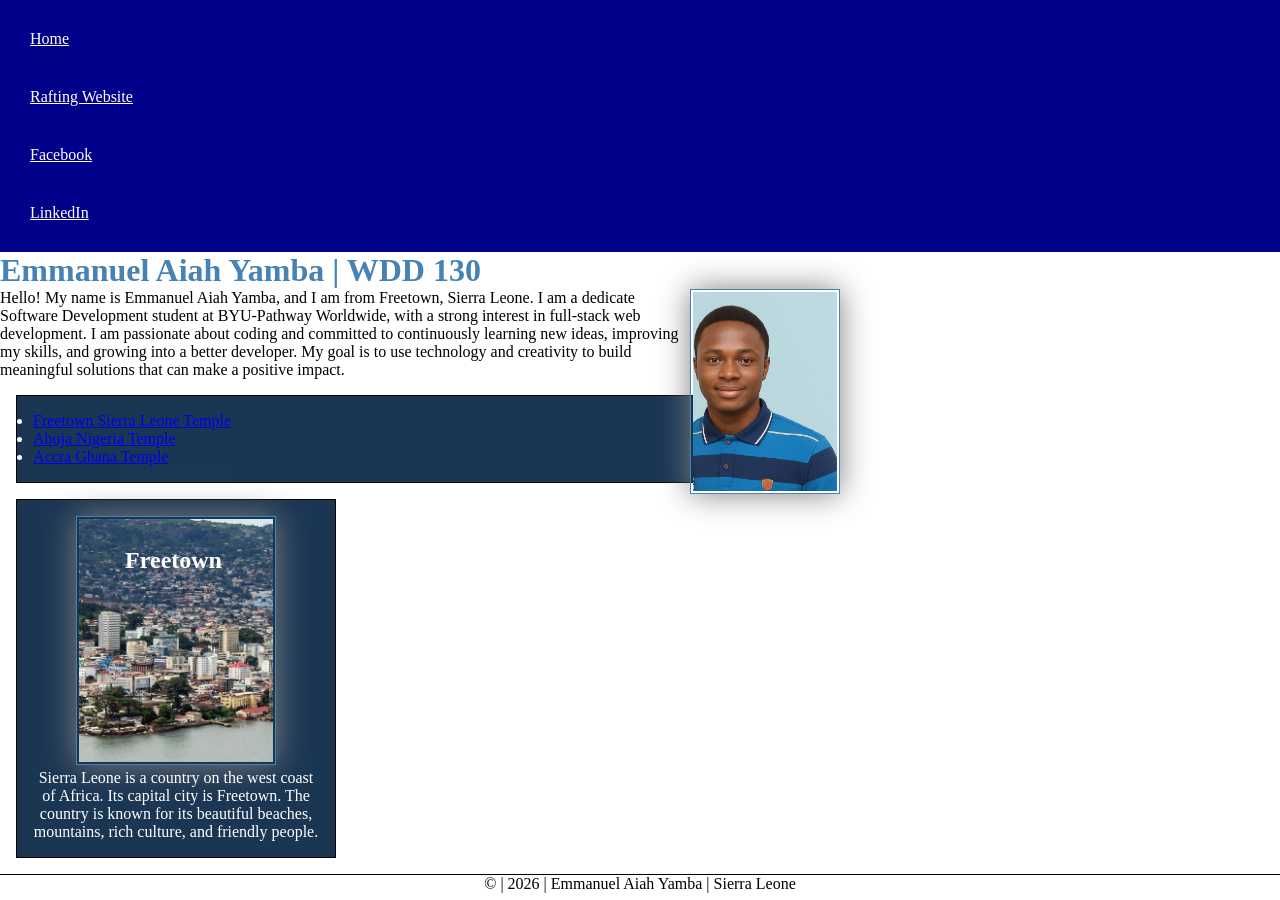
<file: index.html>
<!DOCTYPE html>
<html lang="en-US">

<head>
    <meta charset="UTF-8">
    <meta name="viewport" content="width=device-width, initial-scale=1.0">
    <title>Emmanuel Aiah Yamba | WDD 130</title>
    <meta name="description"
      content="wdd 130 home page for Emmanuel Aiah Yamba, a software development student from Sierra Leone learning web fundamental">
    <meta name="author" content="Emmanuel Aiah Yamba">
    <link rel="stylesheet" href="styles/styles.css">
</head>

<body>
    <header>
        <nav>
            <a href="#">Home</a>
            <a href="wwr/">Rafting Website</a>
            <a href="https://facebook.com">Facebook</a>
            <a href="https://linkedin.com">LinkedIn</a>

        </nav>
    </header>

    <main>
        <h1>Emmanuel Aiah Yamba | WDD 130</h1>
        <img src="images/profile.jpg" alt="Emmanuel Yamba" width="200">
        <p>
            Hello! My name is Emmanuel Aiah Yamba, and I am from Freetown, Sierra Leone. I am a
            dedicate Software Development student at BYU-Pathway Worldwide, with a strong interest
            in
            full-stack web development. I am passionate about coding and committed to continuously
            learning new
            ideas, improving my skills, and growing into a better developer. My goal is to use
            technology
            and creativity to build meaningful solutions that can make a positive impact.
        </p>

        <ul class="box">
            <li>
                <a href="https://www.churchofjesuschrist.org/temples/details/freetown-sierra-leone-temple?lang=eng"
                  target="_blank" rel="noopener">Freetown Sierra Leone Temple</a>
            </li>
            <li>
                <a href="https://www.churchofjesuschrist.org/temples/details/abuja-nigeria-temple?lang=eng"
                  target="_blank" rel="noopener">Abuja Nigeria Temple</a>
            </li>
            <li>
                <a href="https://www.churchofjesuschrist.org/temples/details/accra-ghana-temple?lang=eng"
                  target="_blank" rel="noopener">Accra Ghana Temple</a>
            </li>
        </ul>

    </main>

    <aside class="box">
        <h2>Freetown</h2>
        <img src="images/my-state.jfif" alt="My State">
        <p>Sierra Leone is a country on the west coast of Africa. Its capital city is Freetown.
            The country is known for its beautiful beaches, mountains, rich culture, and friendly
            people.</p>
    </aside>

    <footer>
        <p>&copy; | 2026 | Emmanuel Aiah Yamba | Sierra Leone</p>
    </footer>
</body>

</html>
</file>
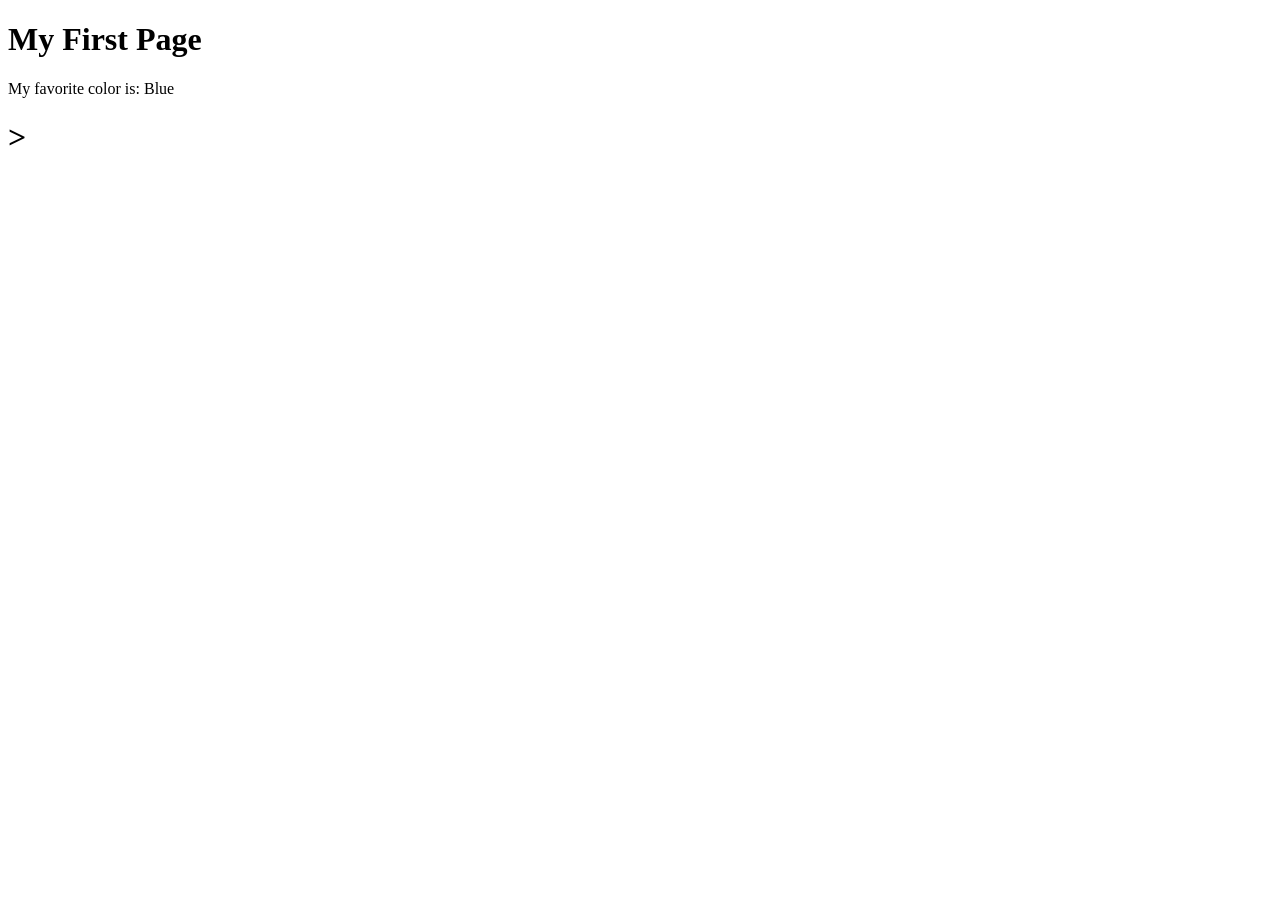
<file: week01/first-page.html>
<!DOCTYPE html>
<html lang="en">

<head>
    <meta charset="UTF-8">
    <meta name="viewport" content="width=device-width, initial-scale=1.0">
    <title>My First Page</title>
</head>

<body>
    <h1>My First Page</h1>
    <p>My favorite color is: Blue</p>

    <h1 <a href=""></a>></h1>
</body>

</html>
</file>
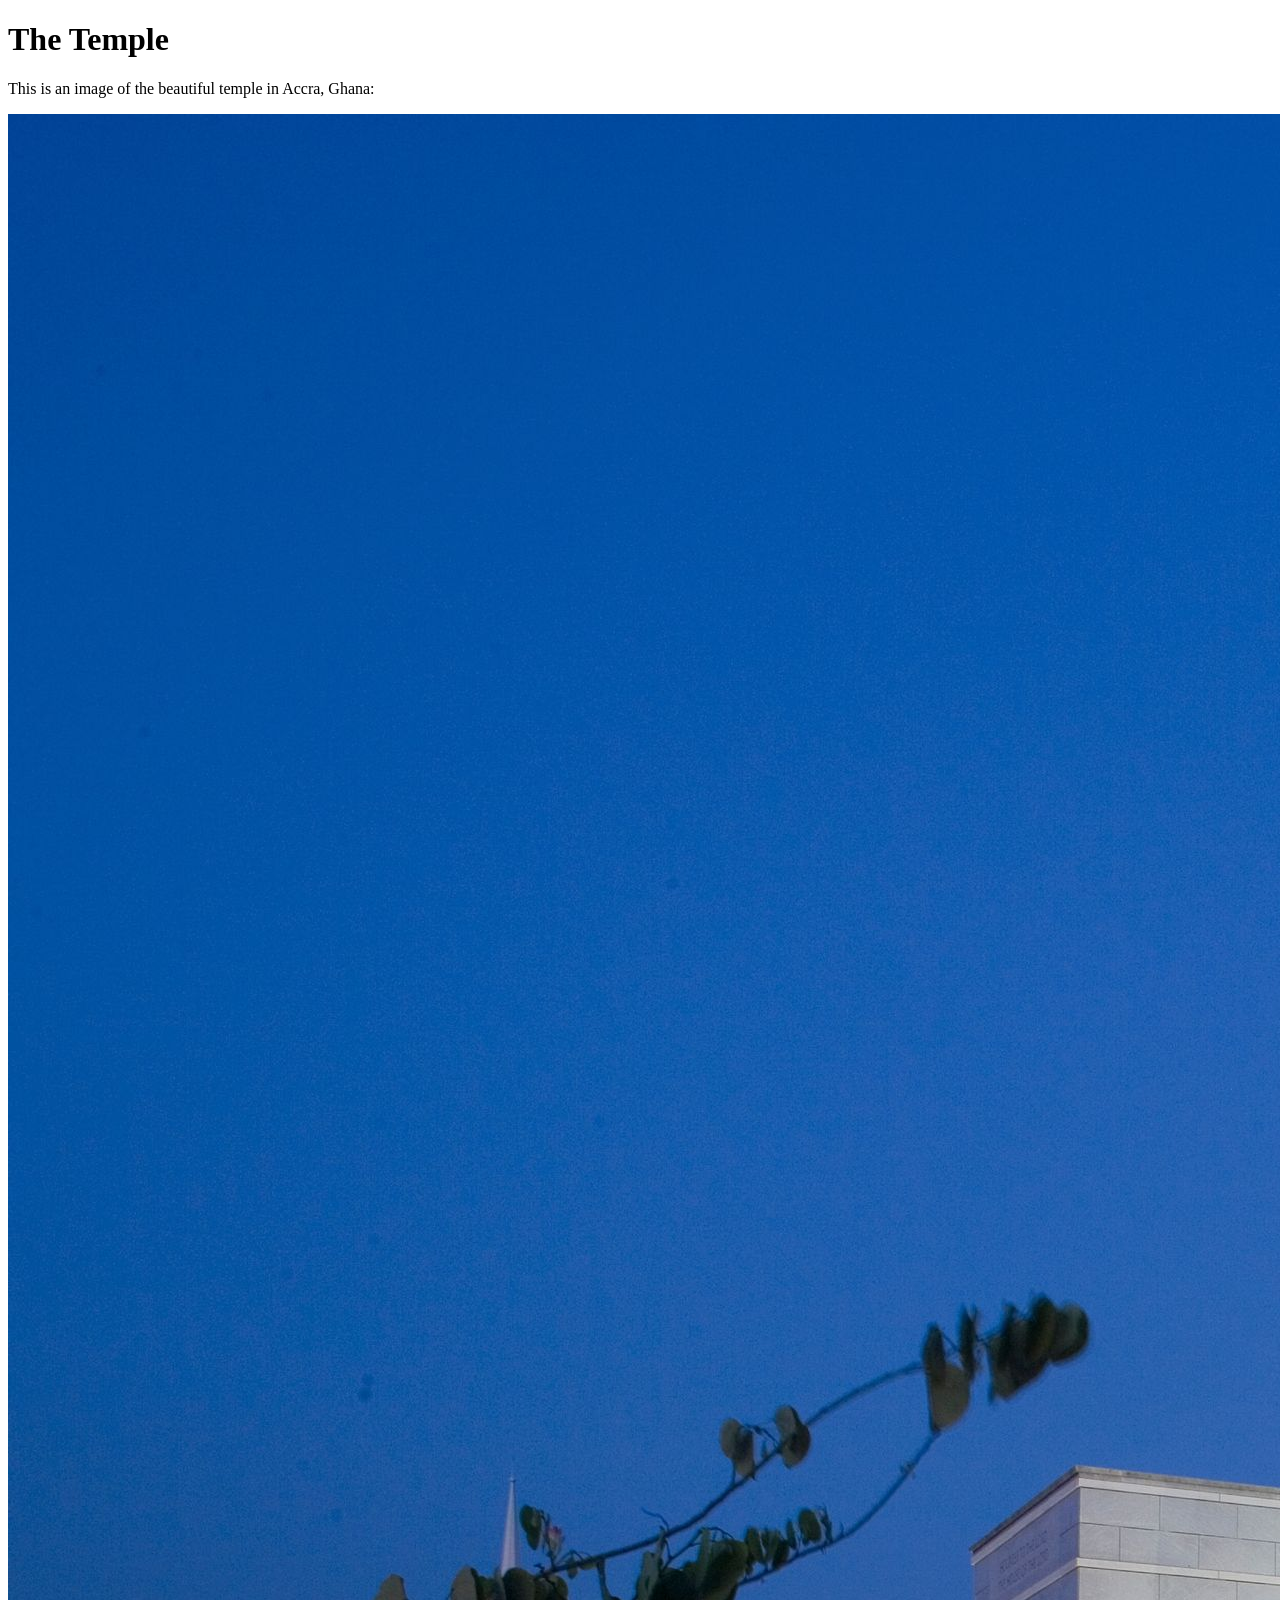
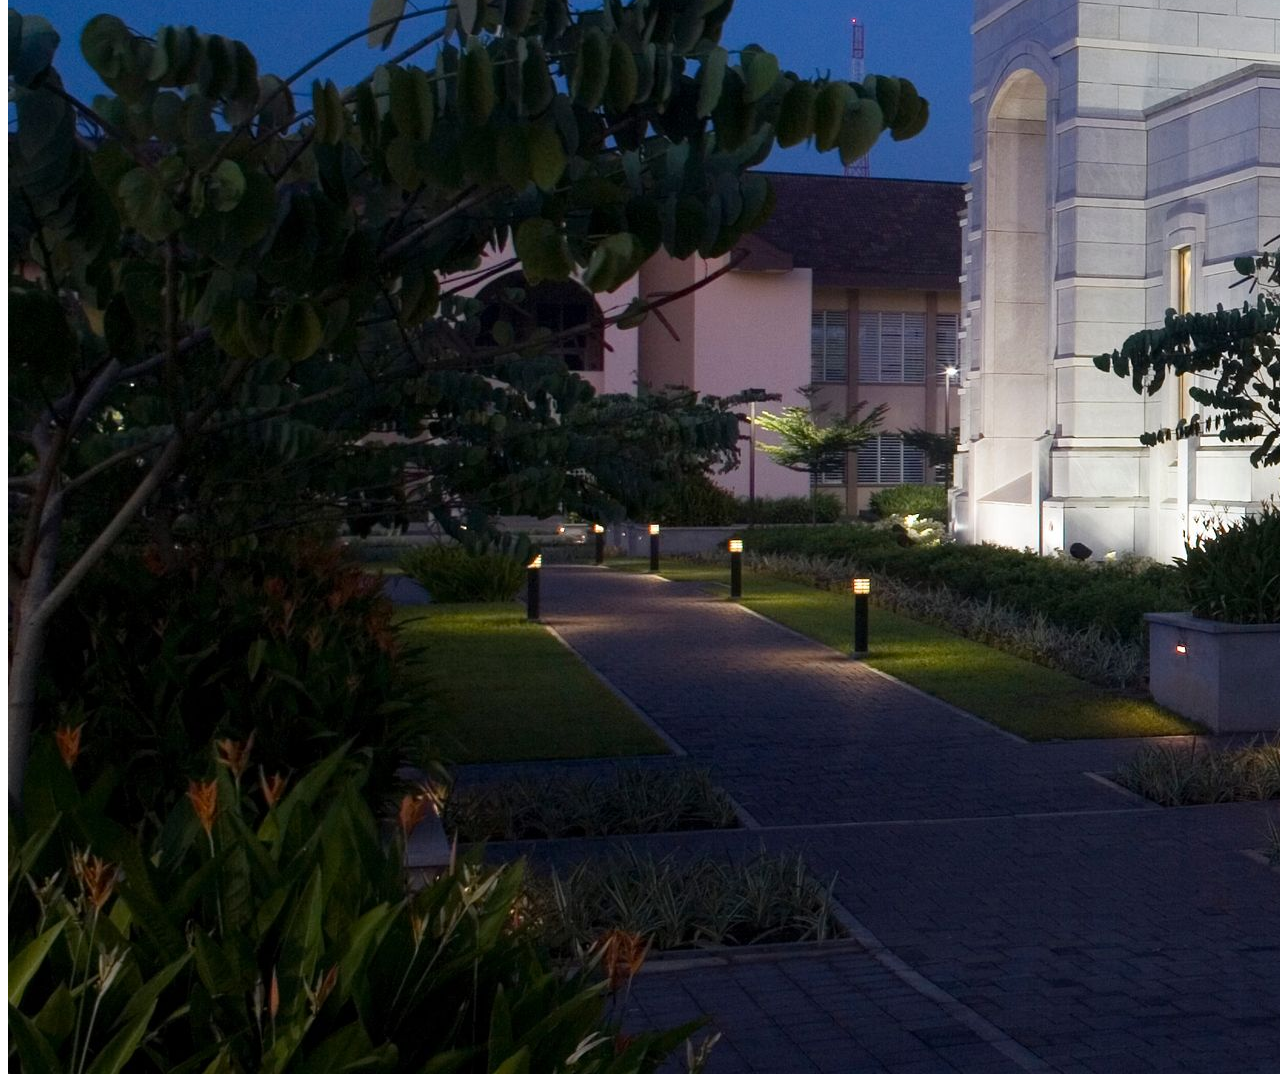
<file: week01/images.html>
<!DOCTYPE html>
<html lang="en">
<head>
    <meta charset="UTF-8">
    <meta name="viewport" content="width=device-width, initial-scale=1.0">
    <title>Temple Image</title>
</head>
<body>
    <h1>The Temple</h1>
    <p>This is an image of the beautiful temple in Accra, Ghana:</p>
    <img src="images/temple-large.jpeg" alt="The Accra Ghana Temple">
    
</body>
</html>
</file>
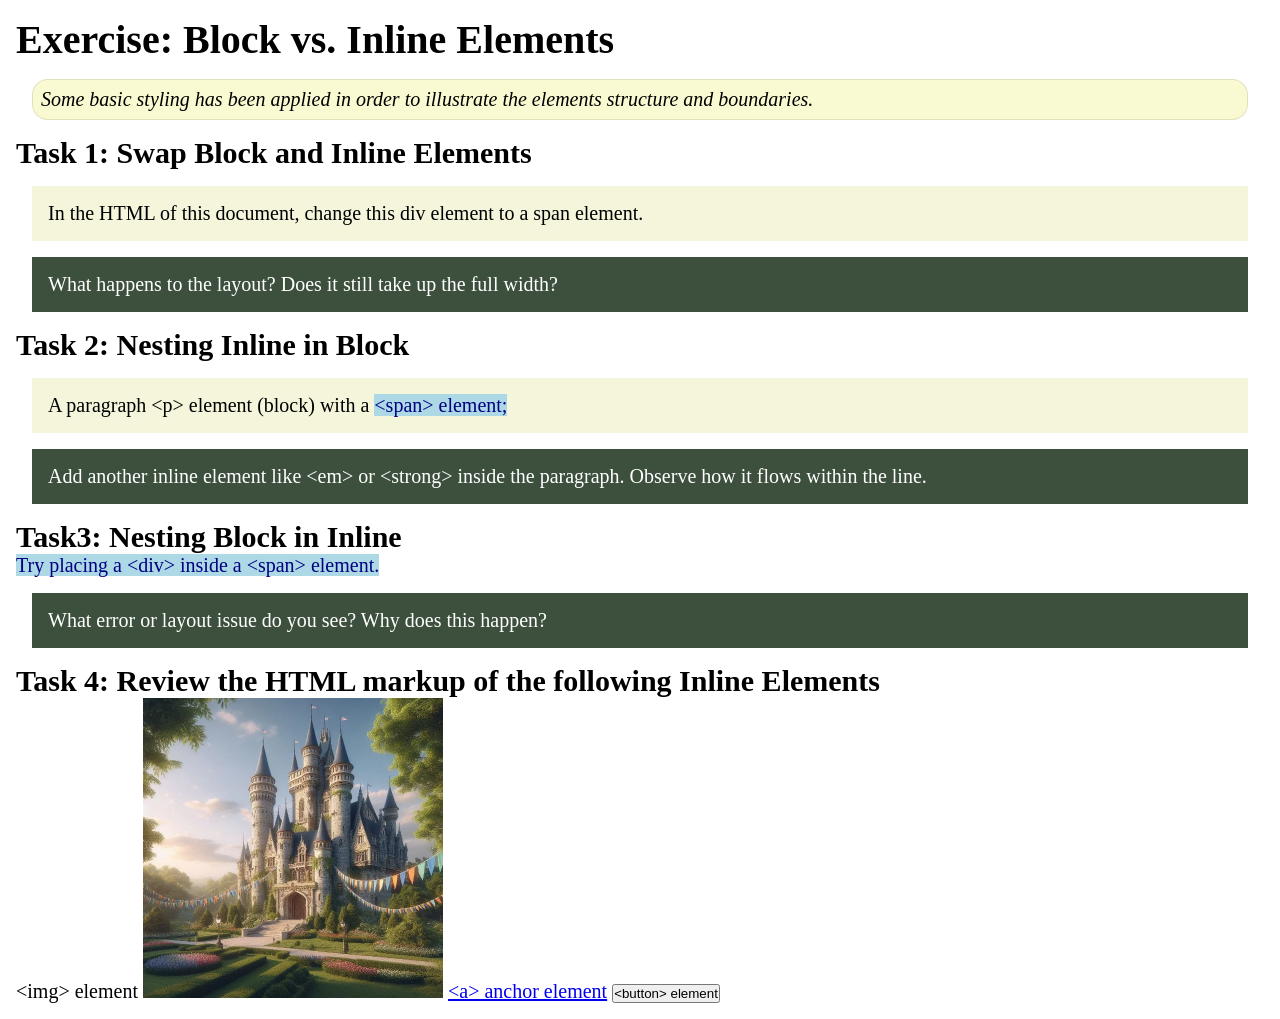
<file: week02/block-vs-inline.html>
<!DOCTYPE html>
<html lang="en">

<head>
    <meta charset="UTF-8">
    <meta name="viewport" content="width=device-width, initial-scale=1.0">
    <title>Exercise: Block vs. Inline Elements</title>
    <link rel="stylesheet" href="styles/block-vs-inline.css">
</head>

<body>
    <main>
        <h1>Exercise: Block vs. Inline Elements</h1>
        <p class="note">Some basic styling has been applied in order to illustrate the elements structure and
            boundaries.</p>

        <h2>Task 1: Swap Block and Inline Elements</h2>
        <div>In the HTML of this document, change this div element to a span element.</div>

        <p class="question">What happens to the layout? Does it still take up the full width?</p>

        <h2>Task 2: Nesting Inline in Block</h2>
        <p>A paragraph &lt;p&gt; element (block) with a <span>&lt;span&gt; element;</span></p>
        <p class="question">Add another inline element like &lt;em&gt; or &lt;strong&gt; inside the paragraph. Observe
            how it flows within the line.</p>

        <h2>Task3: Nesting Block in Inline</h2>
        <span>Try placing a &lt;div&gt; inside a &lt;span&gt; element.</span>
            <p class="question">What error or layout issue do you see? Why does this happen?</p>


            <h2>Task 4: Review the HTML markup of the following Inline Elements</h2>
        &lt;img&gt; element
        <img src="images/castle.webp" alt="placeholder image (images are inline)" width="300" height="300">
        <a href="https://churchofjesuschrist.org">&lt;a&gt; anchor element</a>
        <button type="button">&lt;button&gt; element</button>
    </main>
</body>

</html>
</file>
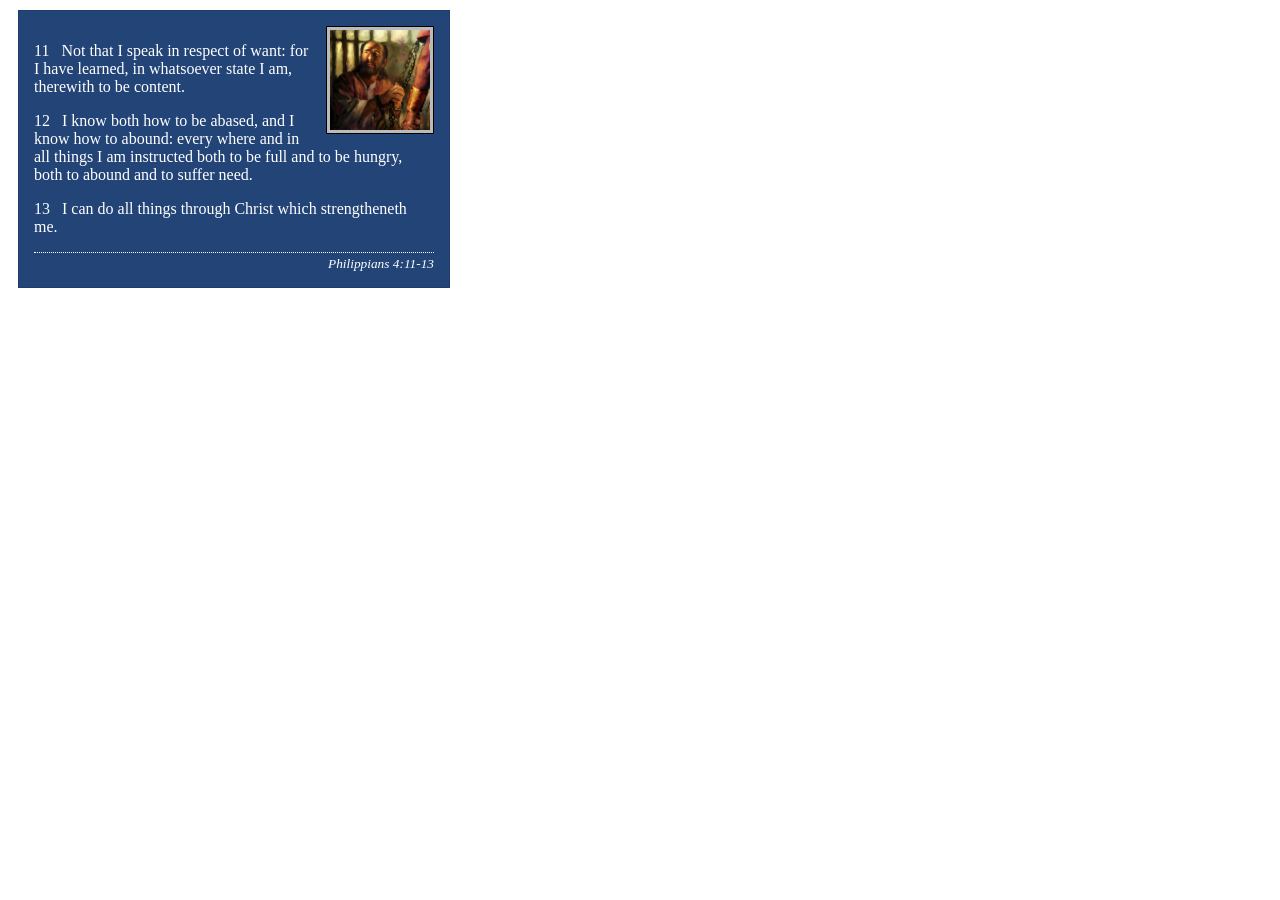
<file: week02/box-model-solution.html>
<!DOCTYPE html>
<html lang="en">
<head>
    <meta charset="UTF-8">
    <meta name="viewport" content="width=device-width, initial-scale=1.0">
    <title>Box Model Activity</title>
    <link rel="stylesheet" href="styles/box-model-solution.css">
</head>
<body>
    <main>
        <div class="callout">
            <img src="images/apostle-paul-imprisoned.webp" alt="Paul the Apostle - Imprisoned in Rome" width="200" height="200">
            <blockquote>
                <p>11 &nbsp; Not that I speak in respect of want: for I have learned, in whatsoever state I am, therewith to be content.</p>
                <p>12 &nbsp; I know both how to be abased, and I know how to abound: every where and in all things I am instructed both to be full and to be hungry, both to abound and to suffer need.</p>
                <p>13 &nbsp; I can do all things through Christ which strengtheneth me.</p>
            </blockquote>
            <cite>Philippians 4:11-13</cite>
        </div>
    </main>
</body>
</html>
</file>
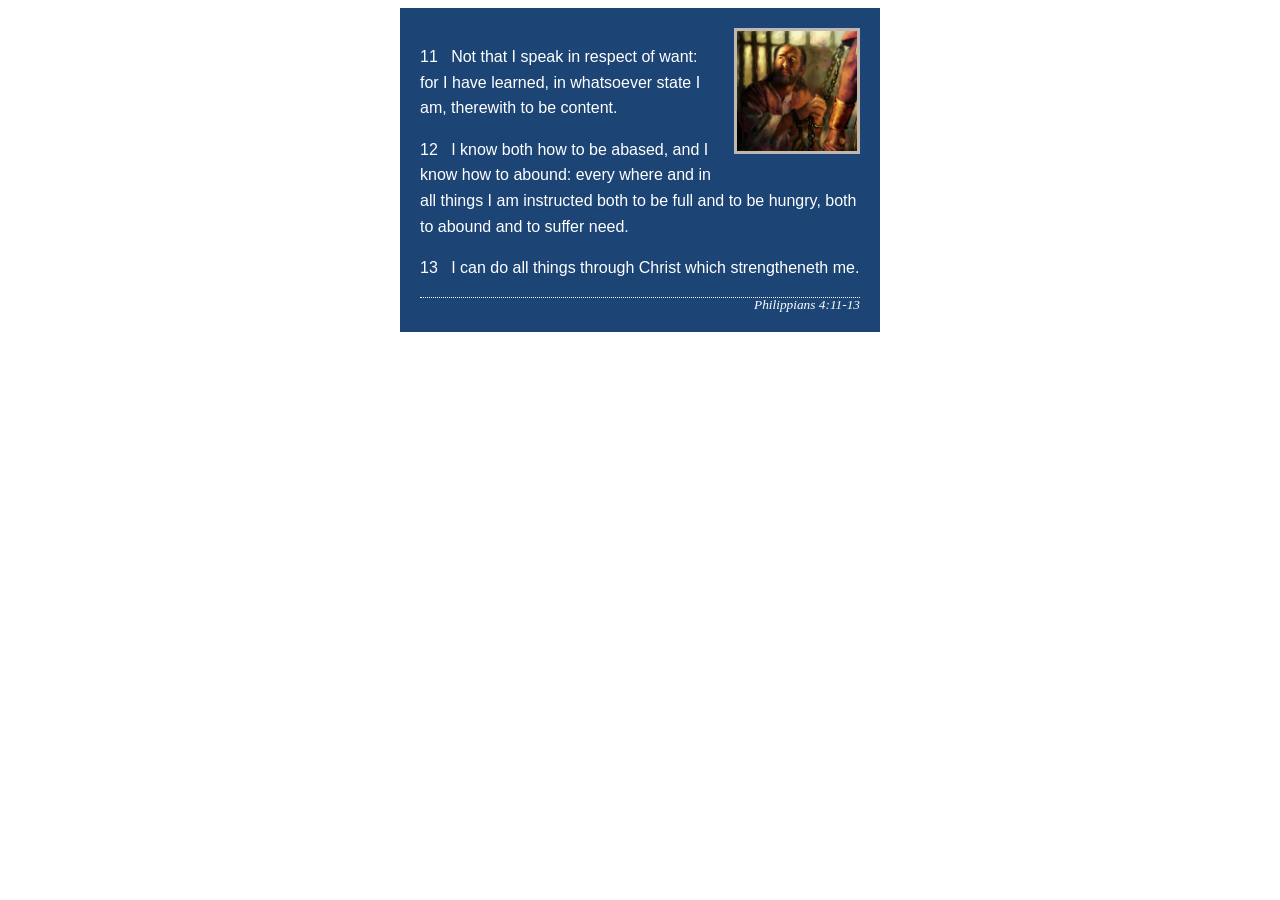
<file: week02/box-model.html>
<!DOCTYPE html>
<html lang="en">

<head>
    <meta charset="UTF-8">
    <meta name="viewport" content="width=device-width, initial-scale=1.0">
    <title>Box Model Activity</title>
    <link rel="stylesheet" href="styles/box-model.css ">
</head>

<body>
    <main>
        <div class="callout">
            <img src="images/apostle-paul-imprisoned.webp"
              alt="Paul the Apostle - Imprisoned in Rome" width="200" height="200">
            <blockquote>
                <p>11 &nbsp; Not that I speak in respect of want: for I have learned, in whatsoever
                    state I am, therewith to be content.</p>
                <p>12 &nbsp; I know both how to be abased, and I know how to abound: every where and
                    in all things I am instructed both to be full and to be hungry, both to abound
                    and to suffer need.</p>
                <p>13 &nbsp; I can do all things through Christ which strengtheneth me.</p>
            </blockquote>
            <cite>Philippians 4:11-13</cite>
        </div>
    </main>
</body>

</html>
</file>
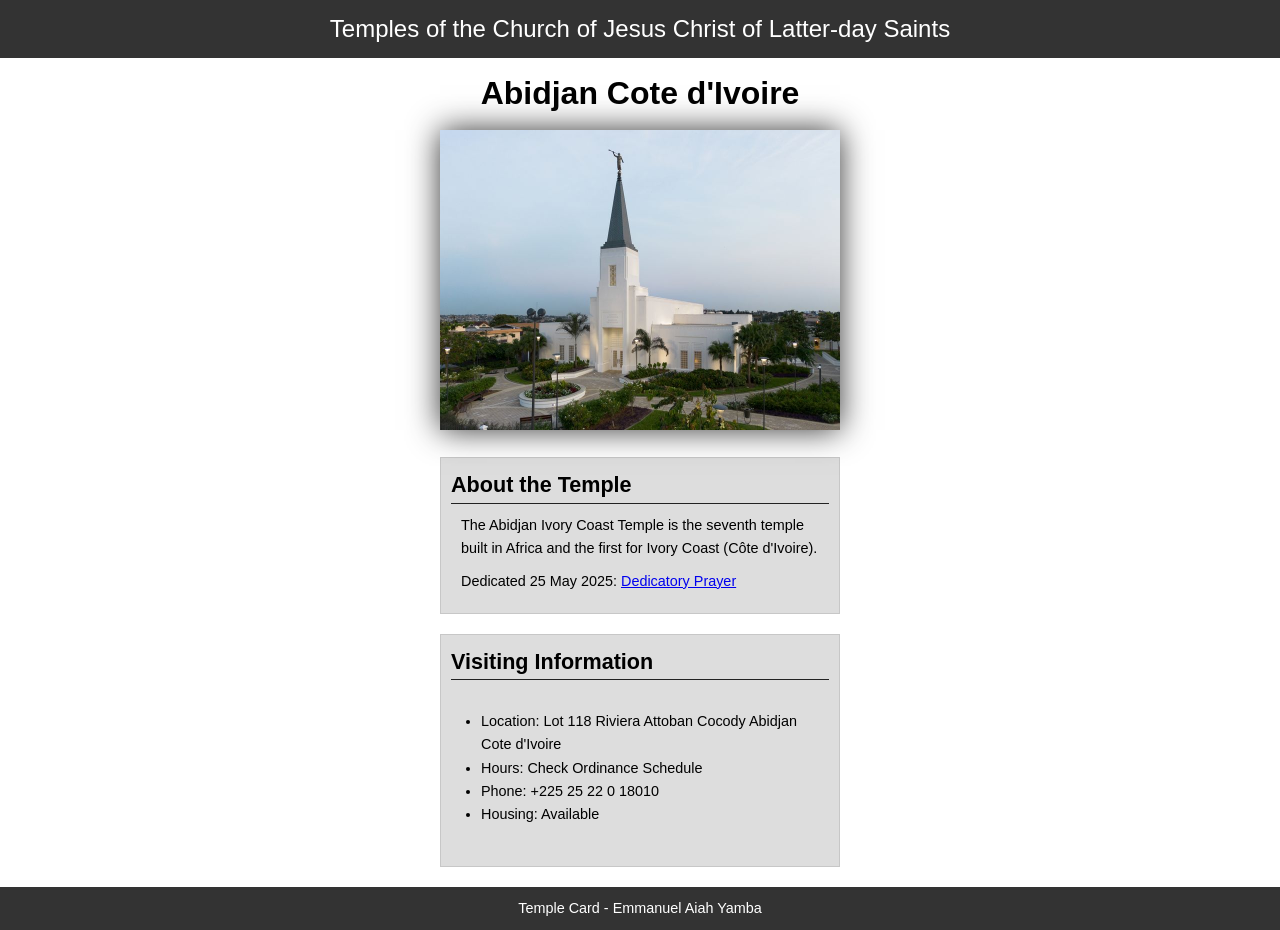
<file: week02/temple.html>
<!DOCTYPE html>
<html lang="en">

<head>
    <meta charset="UTF-8">
    <meta name="viewport" content="width=device-width, initial-scale=1.0">
    <title>Temple Card - Abidjan Cote d'Ivoire</title>
    <link rel="stylesheet" href="styles/temple.css">
</head>

<body>
    <header>
        <p>Temples of the Church of Jesus Christ of Latter-day Saints</p>
    </header>
    <main>
        <h1>Abidjan Cote d'Ivoire</h1>
        <picture>
            <img src="images/abidjan-ivory-coast.jpeg" alt="Abidjan Cote d'Ivoire Temple">
        </picture>
        <section>
            <h2>About the Temple</h2>
            <p>The Abidjan Ivory Coast Temple is the seventh temple built in Africa and the first
                for Ivory Coast (Côte
                d'Ivoire).</p>
            <p>Dedicated 25 May 2025: <a
                  href="https://www.churchofjesuschrist.org/temples/dedicatory-prayer/abidjan-ivory-coast-temple/2025-05-25?lang=eng"
                  target="_blank" rel="noopener noreferrer">Dedicatory Prayer</a></p>
        </section>
        <section>
            <h2>Visiting Information</h2>
            <ul>
                <li>Location: Lot 118 Riviera Attoban Cocody Abidjan Cote d'Ivoire</li>
                <li>Hours: Check Ordinance Schedule</li>
                <li>Phone: +225 25 22 0 18010</li>
                <li>Housing: Available</li>
            </ul>
        </section>
    </main>
    <footer>
        <p>Temple Card - Emmanuel Aiah Yamba</p>
    </footer>
</body>

</html>
</file>
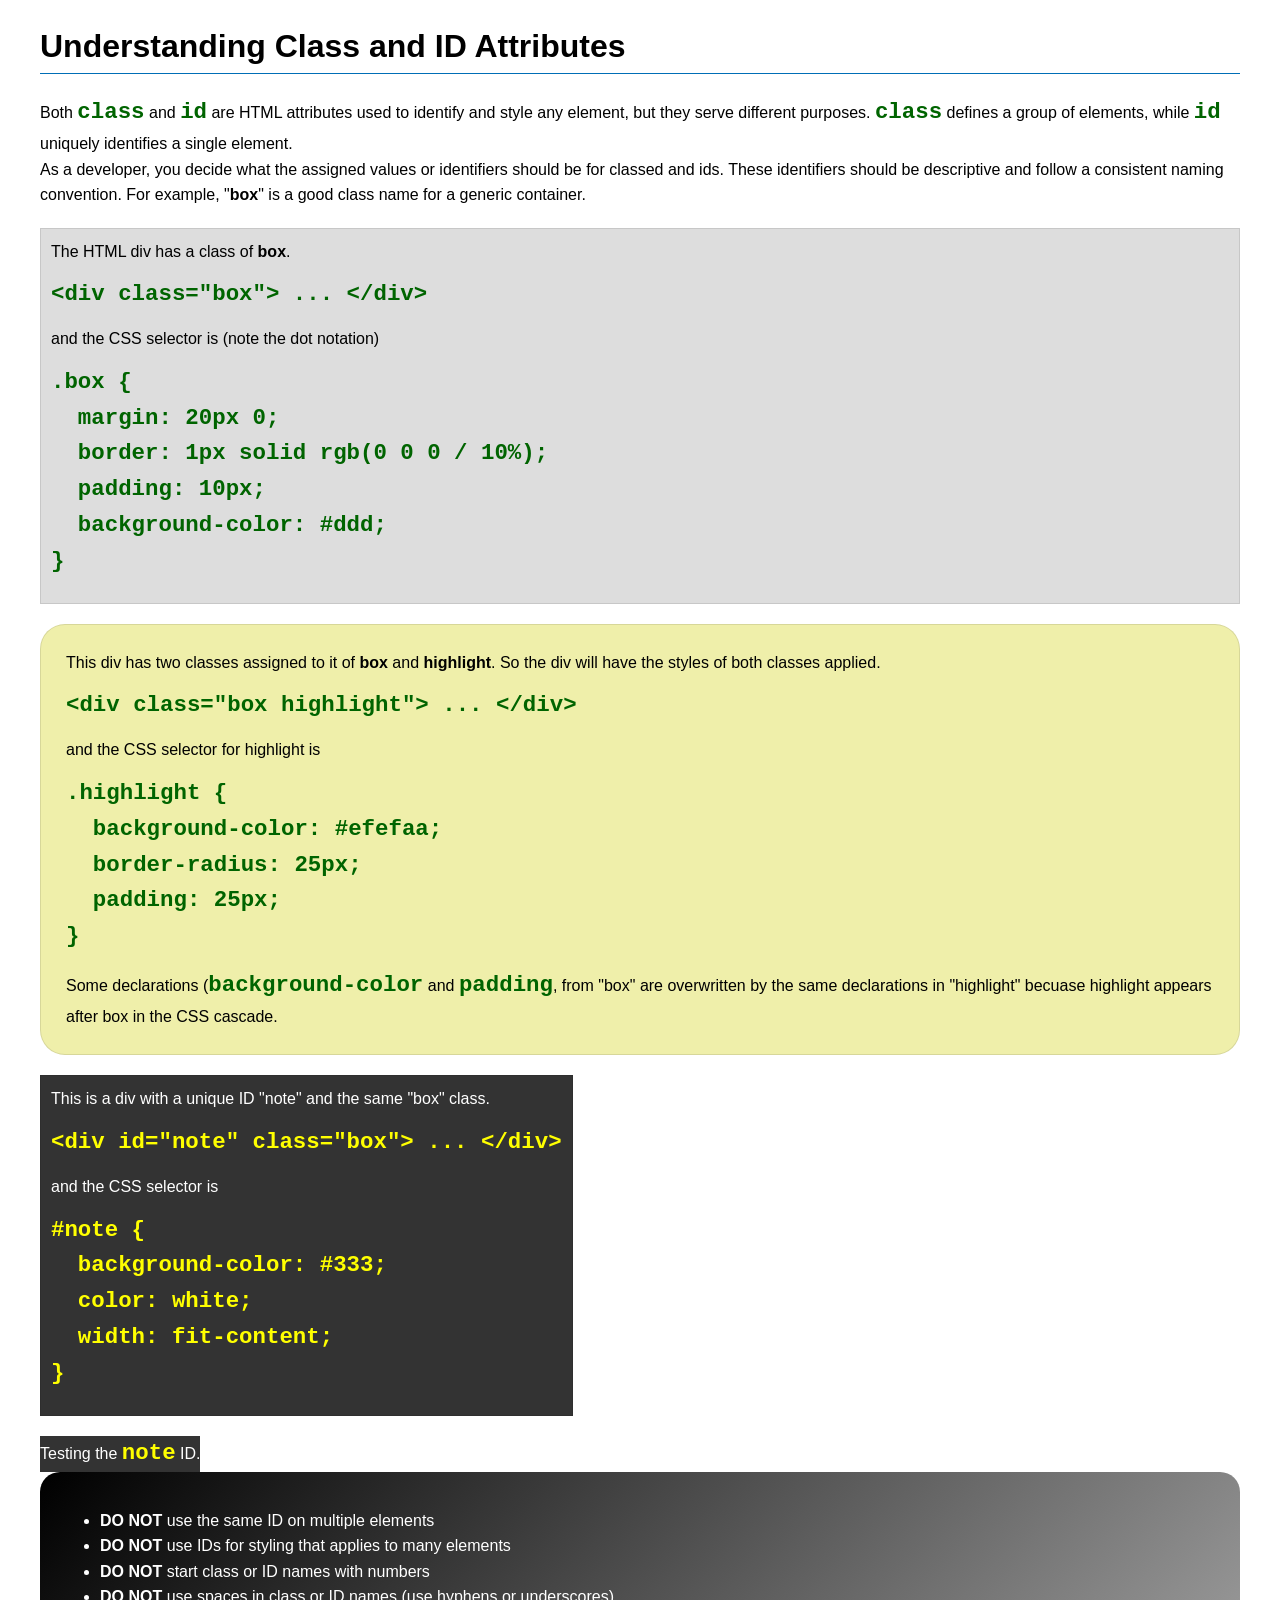
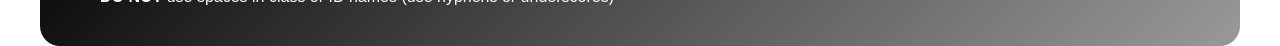
<file: week03/class-and-id.html>
<!DOCTYPE html>
<html lang="en">

<head>
    <meta charset="UTF-8">
    <meta name="viewport" content="width=device-width, initial-scale=1.0">
    <title>Class vs ID Attributes</title>
    <link rel="stylesheet" href="styles/class-and-id.css">
</head>

<body>
    <h1>Understanding Class and ID Attributes</h1>
    <p>Both <code>class</code> and <code>id</code> are HTML attributes used to identify and style any element, but they
        serve different purposes. <code>class</code> defines a group of elements, while <code>id</code> uniquely
        identifies a single element.</p>
    <p>As a developer, you decide what the assigned values or identifiers should be for classed and ids. These
        identifiers should be
        descriptive and follow a consistent naming convention. For example, "<strong>box</strong>" is a good class name
        for a generic container.</p>
    <div class="box">
        <p>The HTML div has a class of <strong>box</strong>.</p>
        <pre><code class="html">&lt;div class="box"&gt; ... &lt;/div&gt;</code></pre>
        and the CSS selector is (note the dot notation)
        <pre><code class="css">.box {
  margin: 20px 0;
  border: 1px solid rgb(0 0 0 / 10%);
  padding: 10px;
  background-color: #ddd; 
}</code></pre>
    </div>

    <div class="box highlight">
        <p>This div has two classes assigned to it of <strong>box</strong> and <strong>highlight</strong>. So the div
            will have the styles of both classes applied.</p>
        <pre><code class="html">&lt;div class="box highlight"&gt; ... &lt;/div&gt;</code></pre>
        and the CSS selector for highlight is
        <pre><code class="css">.highlight {
  background-color: #efefaa;
  border-radius: 25px;
  padding: 25px;
}</code></pre>
<p>Some declarations (<code>background-color</code> and <code>padding</code>, from "box" are overwritten by the same declarations in "highlight" becuase highlight appears after box in the CSS cascade.</p>
    </div>

    <div id="note" class="box">
        <p>This is a div with a unique ID "note" and the same "box" class.</p>
        <pre><code class="html">&lt;div id="note" class="box"&gt; ... &lt;/div&gt;</code></pre>
        and the CSS selector is
        <pre><code class="css">#note {
  background-color: #333;
  color: white;
  width: fit-content;
}</code></pre>
    </div>

    <div id="note">
        <p>Testing the <code>note</code> ID.</p>
    </div>

    <section id="best-practice">
        <ul>
            <li><strong>DO NOT</strong> use the same ID on multiple elements</li>
            <li><strong>DO NOT</strong> use IDs for styling that applies to many elements</li>
            <li><strong>DO NOT</strong> start class or ID names with numbers</li>
            <li><strong>DO NOT</strong> use spaces in class or ID names (use hyphens or underscores)</li>
        </ul>
    </section>




</body>

</html>
</file>
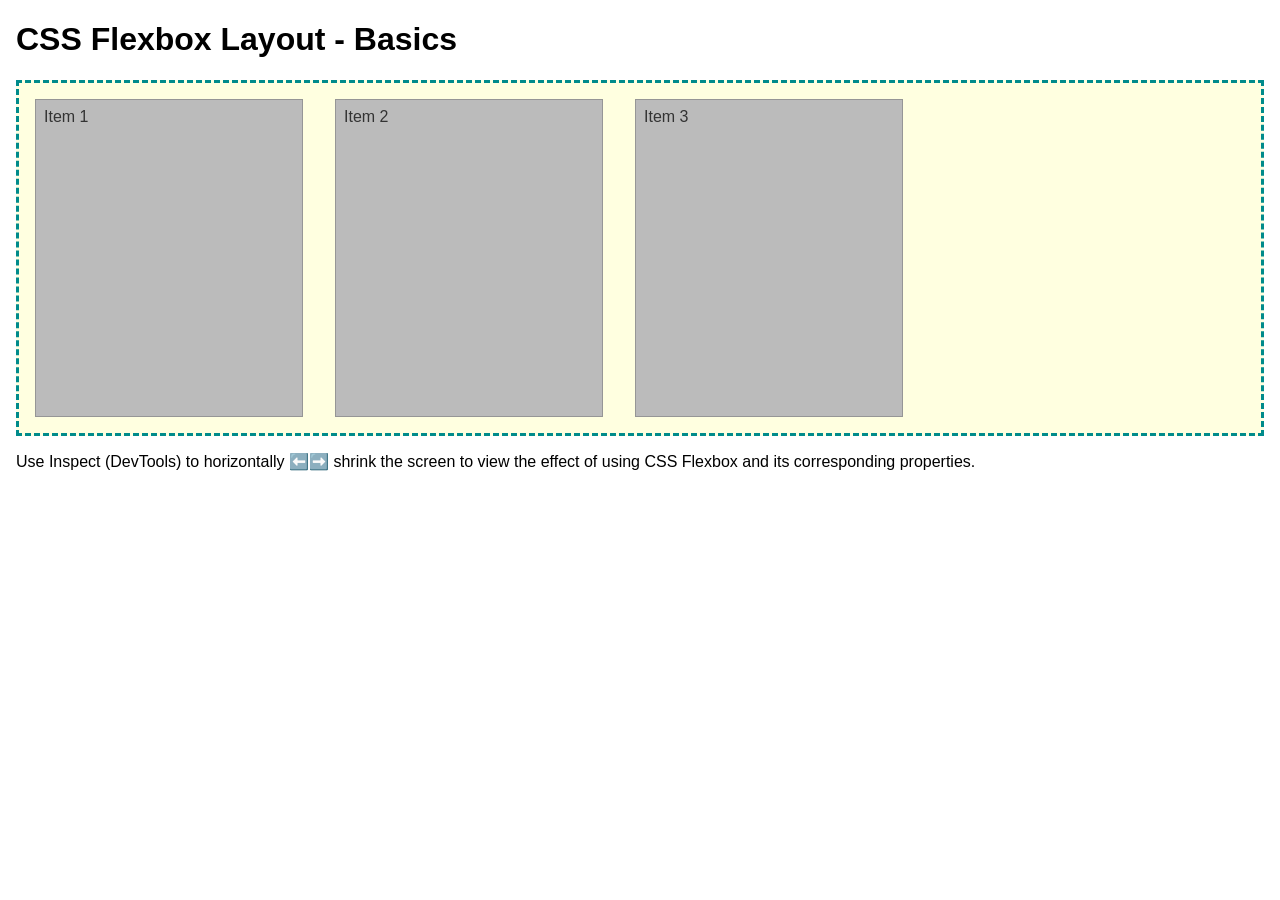
<file: week04/flexbox-layout.html>
<!DOCTYPE html>
<html lang="en">
<head>
    <meta charset="UTF-8">
    <meta name="viewport" content="width=device-width, initial-scale=1.0">
    <title>CSS Flexbox Layout - Basics</title>
    <link rel="stylesheet" href="styles/flexbox.css">
</head>
<body>
    <main>
        <h1>CSS Flexbox Layout - Basics</h1>
        <div class="flex-container">
            <div class="flex-item item1">Item 1</div>
            <div class="flex-item item2">Item 2</div>
            <div class="flex-item item3">Item 3</div>
        </div>
        <p>Use Inspect (DevTools) to horizontally ⬅️➡️ shrink the screen to view the effect of using CSS Flexbox and its corresponding properties.</p>
    </main>
</body>
</html>
</file>
<file: styles/styles.css>
:root {
    --primary: darkblue;
    --text-color: white;
    --border-color: steelblue;
    --shadow-color: gray;
}

* {
    margin: 0;
    padding: 0;
    box-sizing: border-box;
}

nav {
    background-color: var(--primary);
    padding: 10px;
}

nav a {
    color: var(--text-color);
    display: block;
    padding: 20px;
}

img {
    width: 150px;
    height: auto;
    border: 1px solid var(--border-color);
    padding: 2px;
    box-shadow: 0 0 30px var(--shadow-color);
}

p {
    padding: 0;
}

main {
    max-width: 840px;
}

h1 {
    color: var(--border-color);
}

main img {
    width: 150px;
    height: auto;
    border: 1px solid var(--border-color);
    padding: 2px;
    box-shadow: 0 0 30px var(--shadow-color);
    float: right;

}

aside {
    width: 20rem;
    text-align: center;
    position: relative;
}

aside h2 {
    position: absolute;
    top: 47px;
    left: 34%;

}

aside img {
    width: 200px;
    height: auto;
}

footer {
    margin-top: 15px;
    border-top: 1px solid #000;
    text-align: center;
}

/* class selector*/
.box {
    margin: 1rem;
    border: 1px solid #000;
    padding: 1rem;
    background-color: #1b3653;
    color: #ffff;
}
</file>
<file: week02/styles/block-vs-inline.css>
* {
    margin: 0;
    padding: 0;
}

body {
    font-size: 20px;
    margin: 1rem;
}

p,
div {
    background-color: beige;
    margin: 1rem;
    padding: 1rem;
}

span {
    color: navy;
    background-color: lightblue;
}

code {
    margin: 0;
    padding: 0;
    color: green;
    font-size: 1.2rem;
}

.note {
    font-style: italic;
    background-color: lightgoldenrodyellow;
    border-radius: 1rem;
    border: 1px solid rgb(0 0 0 / 10%);
    margin: 1rem;
    padding: .5rem;
}

.question {
    background-color: #3d503d;
    color: #fff;
}
</file>
<file: week02/styles/box-model-solution.css>
.callout {
    max-width: 400px;
    margin: 10px;
    border: 1px solid rgba(0, 0, 0, .1);
    padding: 15px;
    background-color: #247;
    color: #fff;
}

.callout img {
    float: right;
    margin: 0 0 10px 15px;
    border: 1px solid #000;
    padding: 3px;
    background-color: #bbb;
    width: 100px;
    height: auto;

}

blockquote {
    margin: 0;
}

cite {
    display: block;
    border-top: 1px dotted #fff;
    padding-top: 3px;
    text-align: right;
    font-size: smaller;
}
</file>
<file: week02/styles/box-model.css>
main {
    display: flex;
    justify-content: center;
}

.callout {
    background-color: #1c4475;
    color: #ffffff;
    padding: 20px;
    max-width: 440px;
    line-height: 1.1;
}

.callout img {
    float: right;
    margin-left: 15.5px;
    margin-bottom: 10px;
    border: 3px solid #beb8b1;
    width: 120px;
    height: 120px;
    ;

}

blockquote {
    margin: 0;
    font-family: Arial, Helvetica, sans-serif;
    line-height: 1.6;
}

cite {
    display: block;
    border-top: 1px dotted white;
    text-align: right;
    font-size: smaller;
}
</file>
<file: week02/styles/temple.css>
* {
    margin: 0;
    padding: 0;
}

body {
    font-family: Arial, sans-serif;
    line-height: 1.6;
}

header,
footer {
    background-color: #333;
    color: #fff;
    padding: 10px;
    text-align: center;
    font-size: 1.5rem;
}

main {
    width: 400px;
    margin: 0 auto;
}

h1 {
    margin: 10px;
    text-align: center;
}

img {
    width: 100%;
    height: auto;
    box-shadow: 0 0 30px #333;
}

h2 {
    border-bottom: 1px solid #222
}

section {
    border: 1px solid rgb(0 0 0 /10%);
    padding: 10px;
    margin: 20px auto;
    background-color: #ddd;
    font-size: .9rem;
}

ul {
    margin: 30px;
}

section p {
    margin: 10px;
}

footer {
    font-size: .9rem;
}
</file>
<file: week03/styles/class-and-id.css>
body {
    font-family: Arial, sans-serif;
    line-height: 1.6;
    margin: 0;
    padding: 0 40px;
}

h1 {
    border-bottom: 1px solid rgb(0 110 182);
    padding-bottom: 0;
}



p {
    margin: 0;
}

code {
    color: darkgreen;
    font-weight: 700;
    font-size: 1.4rem;
}

/* Class examples - can be reused */

.box {
    margin: 20px 0;
    border: 1px solid rgb(0 0 0 / 10%);
    padding: 10px;
    background-color: #ddd; /* this is shorthand for #dddddd */
}

.highlight {
    background-color: #efefaa;
    border-radius: 25px;
    padding: 25px;
}

/* ID examples - should be unique */

#note {
    background-color: #333;
    color: white;
    width: fit-content;
}

#note code {
    color: yellow;
}

#best-practice {
    background: linear-gradient(135deg, #000 0%, #999 100%);
    color: white;
    border-radius: 20px;
    padding: 20px
}
</file>
<file: week04/styles/flexbox.css>
body {
    font-family: Helvetica, Arial, sans-serif;
    margin: 1rem;
}

.flex-container {
    border: 3px dashed darkcyan;
    background-color: lightyellow;
    display: flex;
    flex-wrap: wrap;
}

.flex-item {
    width: 250px;
    margin: 1rem;
    border: 1px solid rgb(0 0 0 / 20%);
    padding: 0.5rem;
    background-color: #bbb;
    color: #333;
}

.item1 {
    min-height: 100px;
}

.item2 {
    min-height: 200px;
}

.item3 {
    min-height: 300px;
}
</file>
